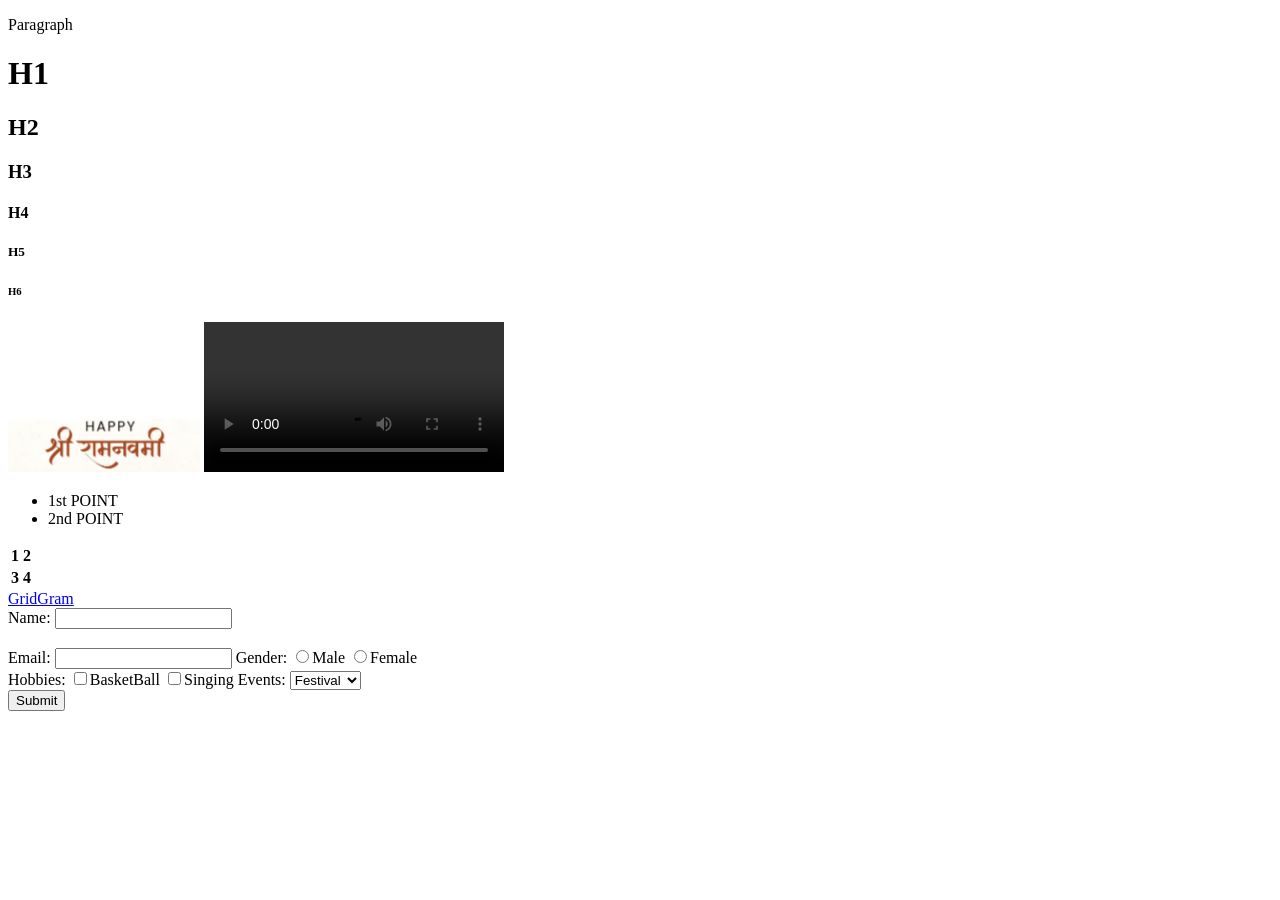
<file: HTML/index.html>
<!DOCTYPE html>
<html>
    <head>
        <title>Website</title>
    </head>
    <body>
        <p>Paragraph</p>
        <h1>H1</h1>
        <h2>H2</h2>
        <h3>H3</h3>
        <h4>H4</h4>
        <h5>H5</h5>
        <h6>H6</h6>
        <img src = "Screenshot 2026-03-25 143834.png">
        <video controls>
            <source src="video.mp4" type="video/mp4">
        </video>
        <ul>
            <li>1st POINT</li>
            <li>2nd POINT</li>
        </ul>
        <table>
            <tr>
                <th>1</th>
                <th>2</th>
            </tr>
            <tr>
                <th>3</th>
                <th>4</th>
            </tr>
        </table>
        <a href = "https://grindgram.in/">GridGram</a>
        <form>
            <label>Name:</label>
            <input type="text"><br><br>
            Email:
            <input type="email">
            Gender:
            <input type="radio" name="gender">Male
            <input type="radio" name="gender">Female
            <br>
            Hobbies:
            <input type = "checkbox">BasketBall
            <input type="checkbox">Singing
            Events:
            <select>
                <option>
                    Festival
                </option>
                <option>
                    Birthday
                </option>
                <option>
                    Other
                </option>
            </select><br>
            <button>Submit</button>
        </form>
    </body>
</html>
</file>
